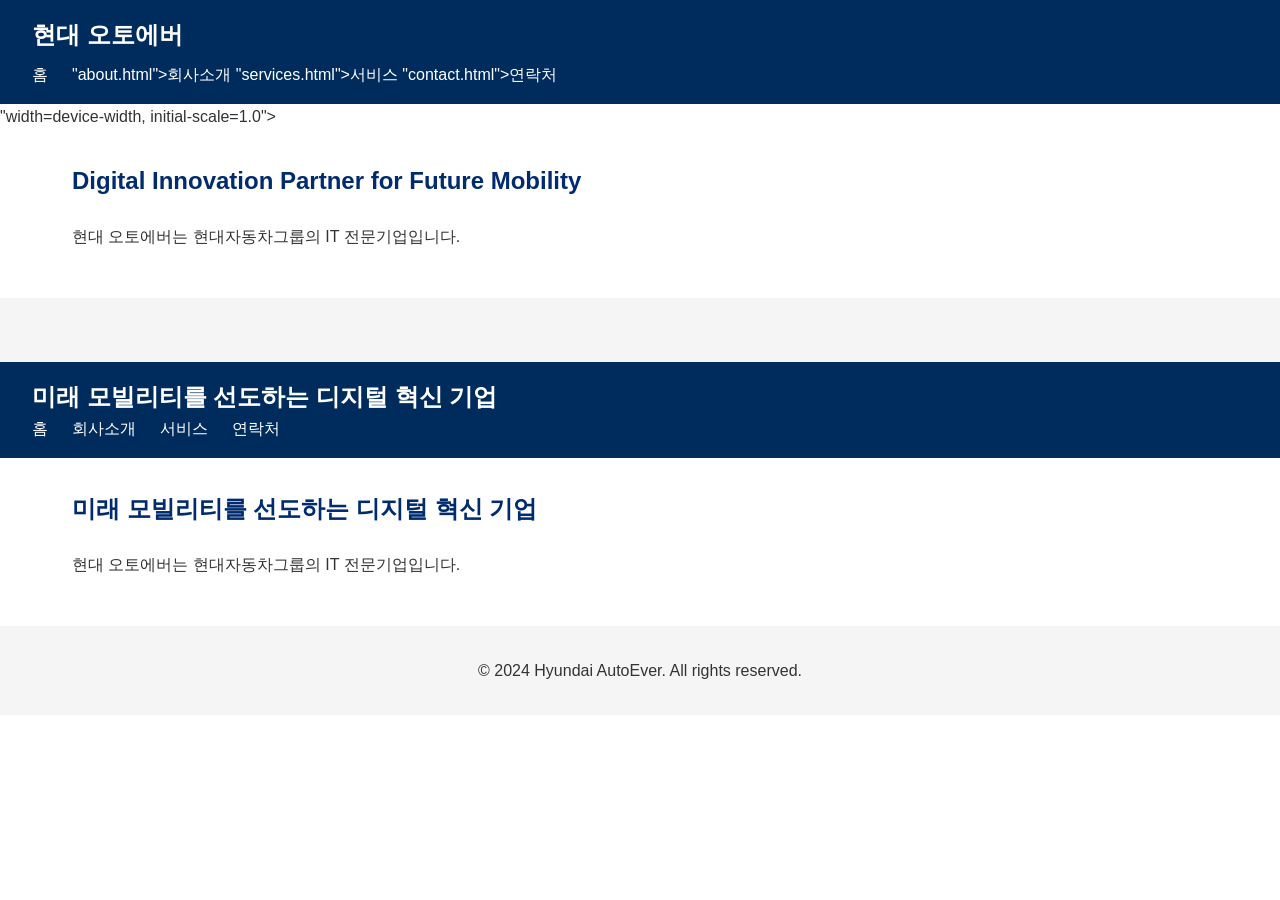
<file: index.html>
<!DOCTYPE html>
<html lang="ko">

<head>
    <meta charset="UTF-8">
    <meta name="viewport" content="width=device-width, initial-scale=1.0">
    <title>현대 오토에버</title>
    <link rel="stylesheet" href="style.css">
</head>

<body>
<header>
    <h1>현대 오토에버</h1>
    <nav>
        <a href=
                   <a href=
                   <a href=
                   <a href=
                   "index.html">홈</a>
        "about.html">회사소개</a>
        "services.html">서비스</a>
        "contact.html">연락처</a>
    </nav>
</header>
"width=device-width, initial-scale=1.0">
<main>
    <h2>Digital Innovation Partner for Future Mobility</h2>
    <p>현대 오토에버는 현대자동차그룹의 IT 전문기업입니다.</p>
</main>
<footer>
</footer>
    <header>
        <h2>미래 모빌리티를 선도하는 디지털 혁신 기업</h2> 
        <nav>
            <a href="index.html">홈</a>
            <a href="about.html">회사소개</a>
            <a href="services.html">서비스</a>
            <a href="contact.html">연락처</a>
        </nav>
    </header>
    <main>
       <h2>미래 모빌리티를 선도하는 디지털 혁신 기업</h2> 
       <p>현대 오토에버는 현대자동차그룹의 IT 전문기업입니다.</p> <!--팀장 수정 -->
    </main>
    <footer>
        <p>&copy; 2024 Hyundai AutoEver. All rights reserved.</p>
    </footer>
</body>

</html>
</file>
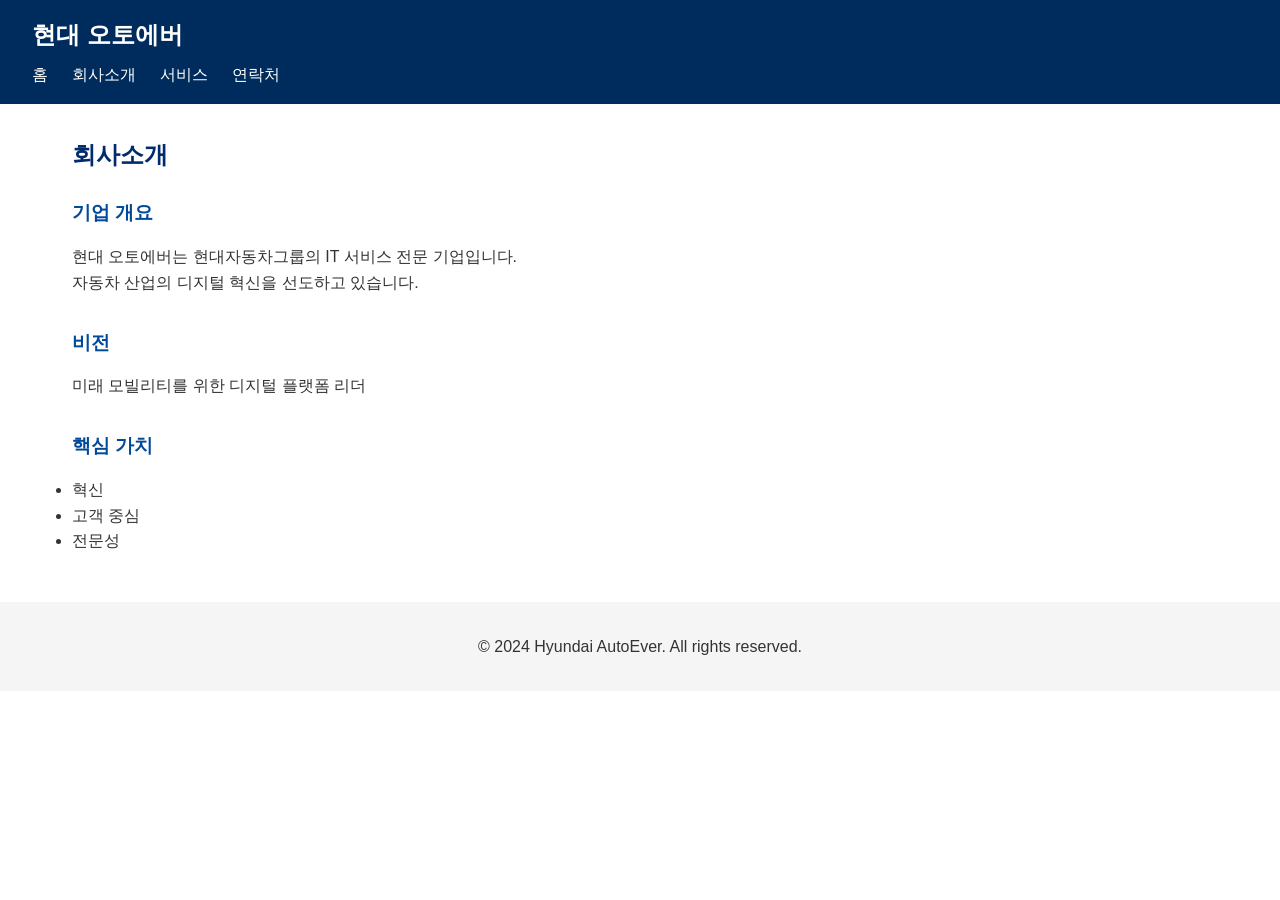
<file: about.html>
<!DOCTYPE html>
<html lang="ko">
<head>
    <meta charset="UTF-8">
    <meta name="viewport" content="width=device-width, initial-scale=1.0">
    <title>회사소개 - 현대 오토에버</title>
    <link rel="stylesheet" href="style.css">
</head>
<body>

    <header>
        <h1>현대 오토에버</h1>
        <nav>
            <a href="index.html">홈</a>
            <a href="about.html">회사소개</a>
            <a href="services.html">서비스</a>
            <a href="contact.html">연락처</a>
        </nav>
    </header>

    <main>
        <h2>회사소개</h2>

        <section>
            <h3>기업 개요</h3>
            <p>현대 오토에버는 현대자동차그룹의 IT 서비스 전문 기업입니다.</p>
            <p>자동차 산업의 디지털 혁신을 선도하고 있습니다.</p>
        </section>

        <section>
            <h3>비전</h3>
            <p>미래 모빌리티를 위한 디지털 플랫폼 리더</p>
        </section>

        <section>
            <h3>핵심 가치</h3>
            <ul>
                <li>혁신</li>
                <li>고객 중심</li>
                <li>전문성</li>
            </ul>
        </section>
    </main>

    <footer>
        <p>&copy; 2024 Hyundai AutoEver. All rights reserved.</p>
    </footer>

</body>
</html>
</file>
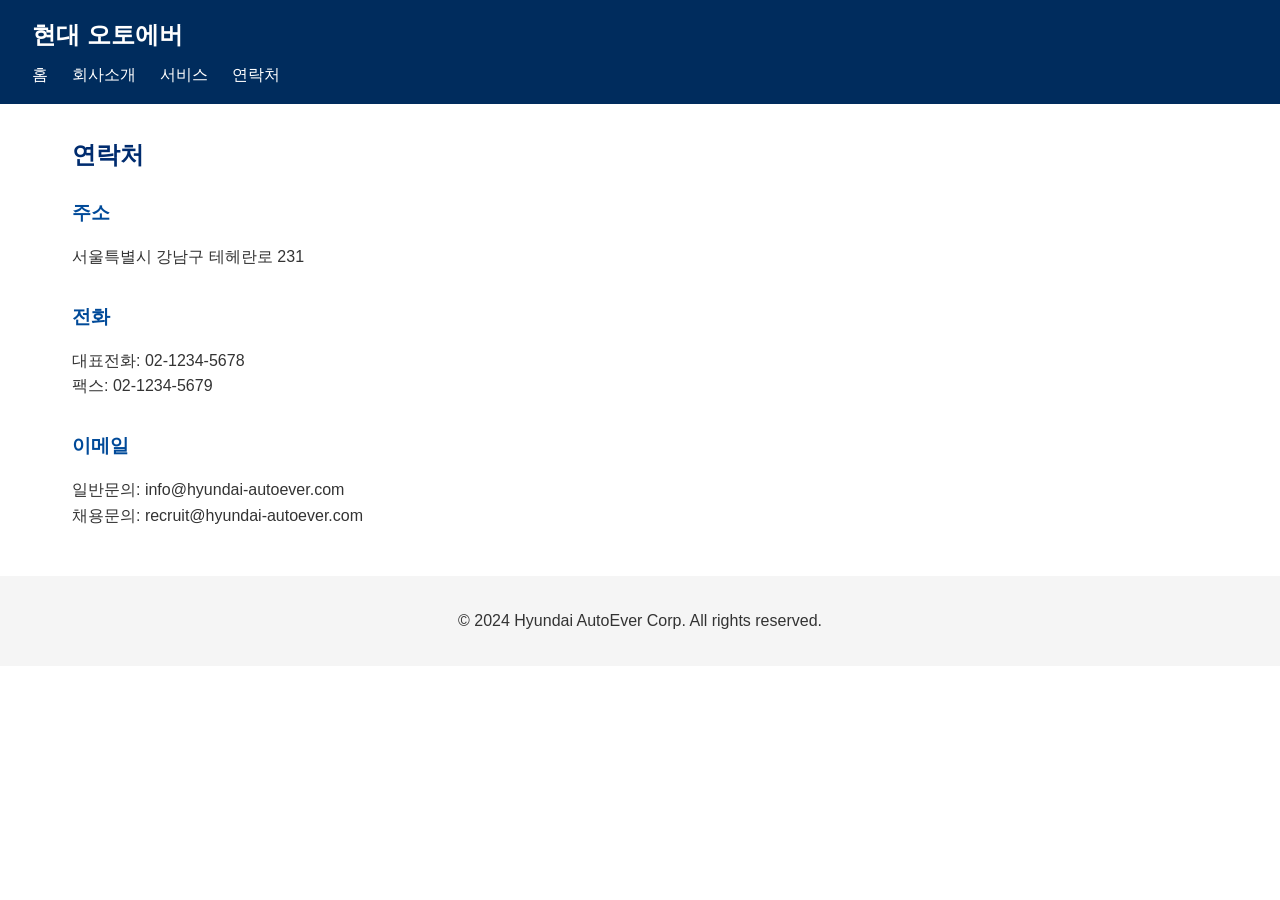
<file: contact.html>
<!DOCTYPE html>
<html lang="ko">

<head>
    <meta charset="UTF-8">
    <meta name="viewport" content="width=device-width, initial-scale=1.0">
    <title>연락처 - 현대 오토에버</title>
    <link rel="stylesheet" href="style.css">
</head>

<body>
    <header>
        <h1>현대 오토에버</h1>
        <nav>
            <a href="index.html">홈</a>
            <a href="about.html">회사소개</a>
            <a href="services.html">서비스</a>
            <a href="contact.html">연락처</a>
        </nav>
    </header>
    <main>
        <h2>연락처</h2>
        <section>
            <h3>주소</h3>
            <p>서울특별시 강남구 테헤란로 231</p>
        </section>
        <section>
            <h3>전화</h3>
            <p>대표전화: 02-1234-5678</p>
            <p>팩스: 02-1234-5679</p>
        </section>
        <section>
            <h3>이메일</h3>
            <p>일반문의: info@hyundai-autoever.com</p>
            <p>채용문의: recruit@hyundai-autoever.com</p>
        </section>
    </main>
    <footer>
        <p>&copy; 2024 Hyundai AutoEver Corp. All rights reserved.</p>
    </footer>
</body>

</html>
</file>
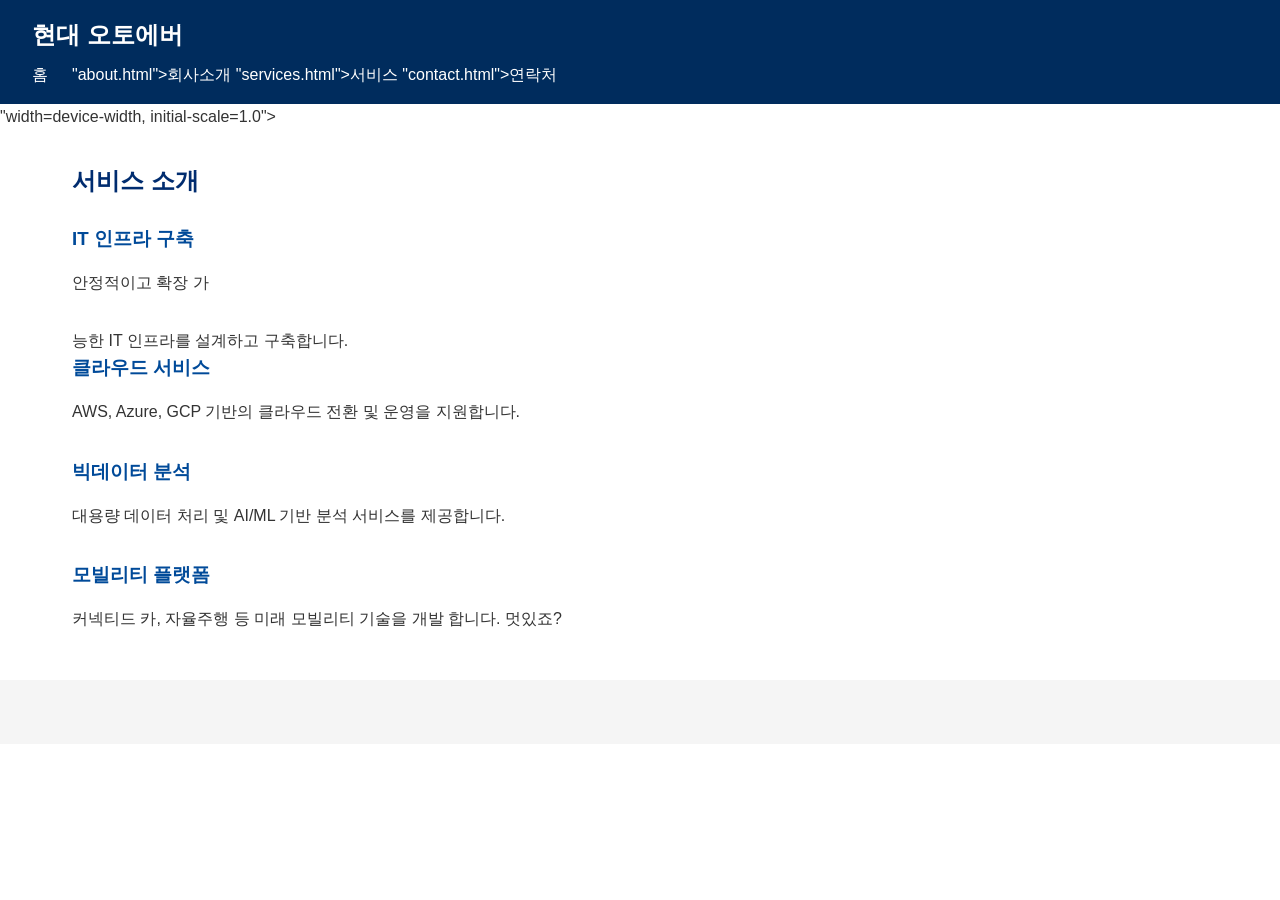
<file: service.html>
<!DOCTYPE html>
<html lang="en">
<head>
    <meta charset="UTF-8">
    <title>Title</title>
    <link rel="stylesheet" href="style.css">
</head>
<body>
<header>
  <h1>현대 오토에버</h1>
  <nav>
    <a href=<a href=<a href=<a href="index.html">홈</a>
    "about.html">회사소개</a>
    "services.html">서비스</a>
    "contact.html">연락처</a>
  </nav>
  </header>
"width=device-width, initial-scale=1.0">
<main>
  <h2>서비스 소개</h2>
  <section>
    <h3>IT 인프라 구축</h3>
    <p>안정적이고 확장 가
  </section>
  능한 IT 인프라를 설계하고 구축합니다.</p>
  <section>
    <h3>클라우드 서비스</h3>
    <p>AWS, Azure, GCP 기반의 클라우드 전환 및 운영을 지원합니다.</p>
  </section>
  <section>
    <h3>빅데이터 분석</h3>
    <p>대용량 데이터 처리 및 AI/ML 기반 분석 서비스를 제공합니다.</p>
  </section>
  <section>
    <h3>모빌리티 플랫폼</h3>
    <p>커넥티드 카,
      자율주행 등 미래 모빌리티 기술을 개발
      합니다. 멋있죠?</p>
  </section>
</main>
<footer>
</footer>
</body>
</html>
</file>
<file: style.css>
/* 전체 스타일 */
* {
    margin: 0;
    padding: 0;
    box-sizing: border-box;
}

body {
    font-family: 'Noto Sans KR', sans-serif;
    line-height: 1.6;
    color: #333;
}

/* 헤더 */
header {
    background-color: #002c5d;
    color: white;
    padding: 1rem 2rem;
}
header h1 {
    font-size: 1.5rem;
    margin-bottom: 0.5rem;
}

/* 네비게이션 */
nav {
    display: flex;
    gap: 1.5rem;
}
nav a {
    color: white;
    text-decoration: none;
    transition: opacity 0.3s;
}
nav a:hover {
    opacity: 0.7;
}
/* 메인 컨텐츠 */
main {
    max-width: 1200px;
    margin: 2rem auto;
    padding: 0 2rem;
}
main h2 {
    color: #002c6f;
    margin-bottom: 1.5rem;
}
section {
    margin-bottom: 2rem;
}
section h3 {
    color: #004a99;
    margin-bottom: 1rem;
}
/* 푸터 */
footer {
    background-color: #f5f5f5;
    text-align: center;
    padding: 2rem;
    margin-top: 3rem;
}
</file>
